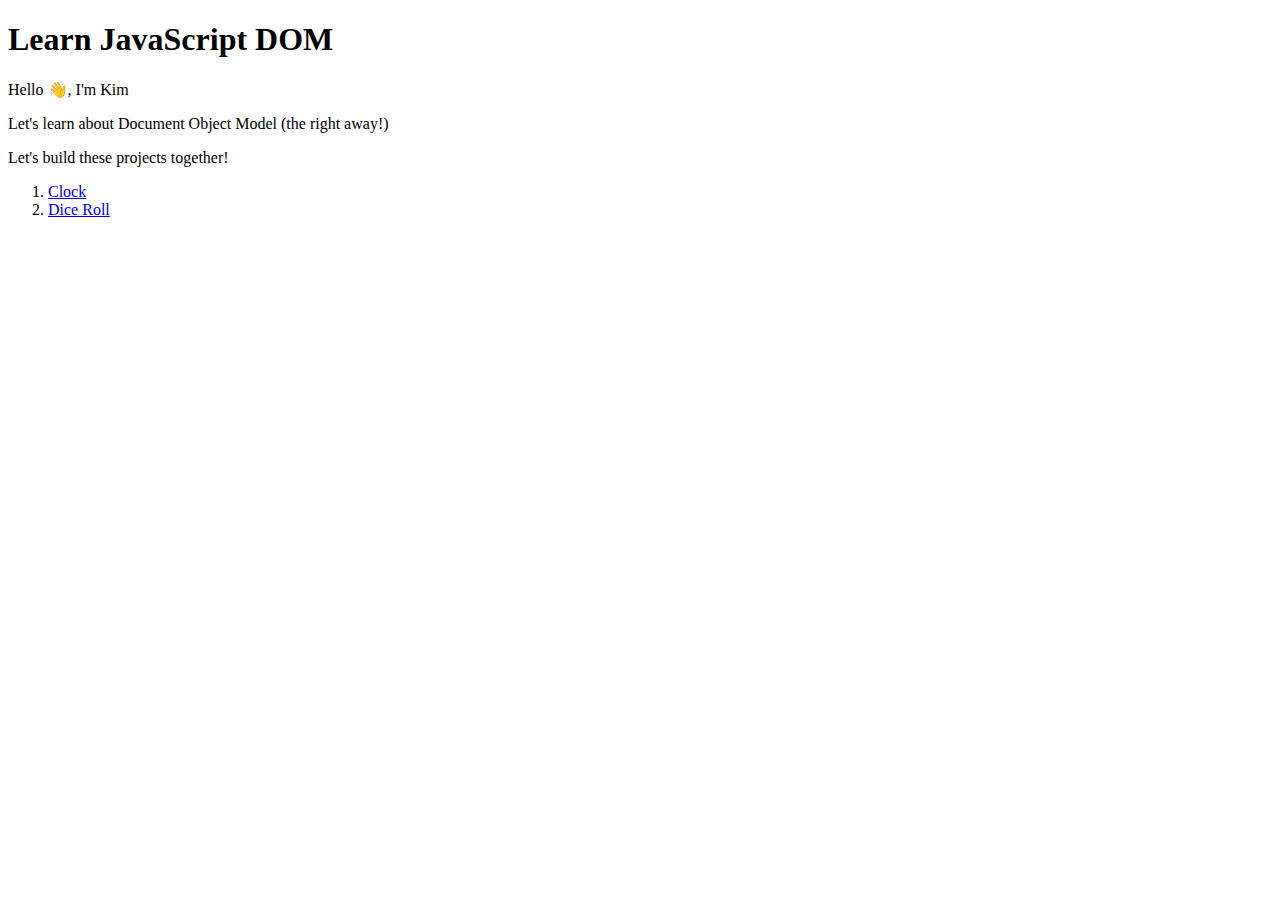
<file: index.html>
<!DOCTYPE html>
<html>
  <head>
    <title>Learn JS DOM</title>
  </head>
  <body>
    <h1>Learn JavaScript DOM</h1>
    <p>Hello 👋, I'm Kim</p>
    <p>Let's learn about Document Object Model (the right away!)</p>
    <p>Let's build these projects together!</p>
    <ol>
      <li><a href="/pages/clock/app.html" target="_blank">Clock</a></li>
      <li><a href="/pages/dice/app.html" target="_blank">Dice Roll</a></li>
    </ol>
  </body>
</html>
</file>
